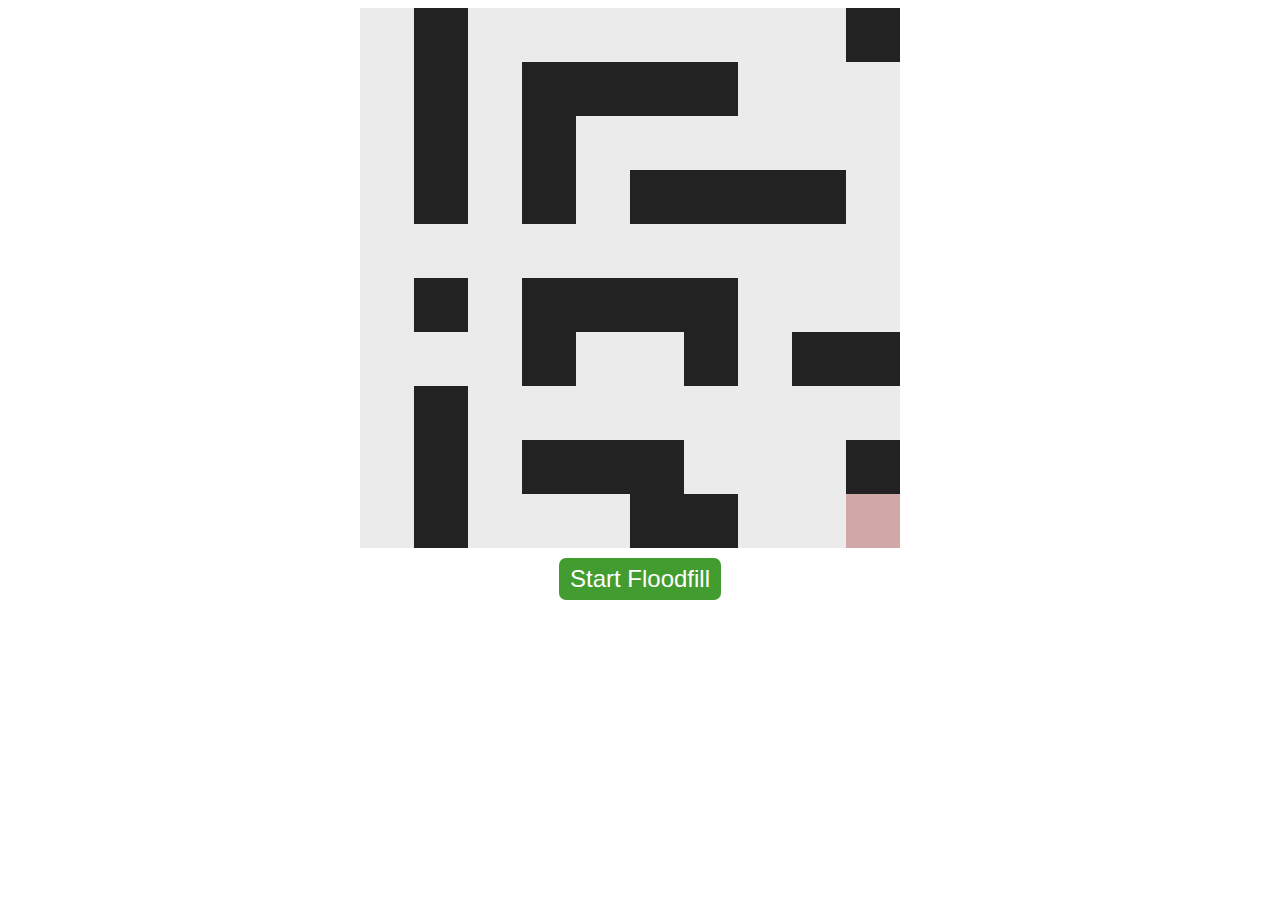
<file: index.html>
<!DOCTYPE html>
<html lang="en">
  <head>
    <meta charset="UTF-8" />
    <meta name="viewport" content="width=device-width, initial-scale=1.0" />
    <title>Flood Fill</title>
    <link rel="stylesheet" href="styles.css" />
    <script src="script.js" defer></script>
  </head>
  <body>
    <div id="maze-body"></div>

    <div id="buttons">
      <button class="start-button" id="start-button" onclick="start()">
        Start Floodfill
      </button>
    </div>
    <div id="path-display"></div>
    <div id="paths-list">
      <ul></ul>
    </div>
  </body>
</html>
</file>
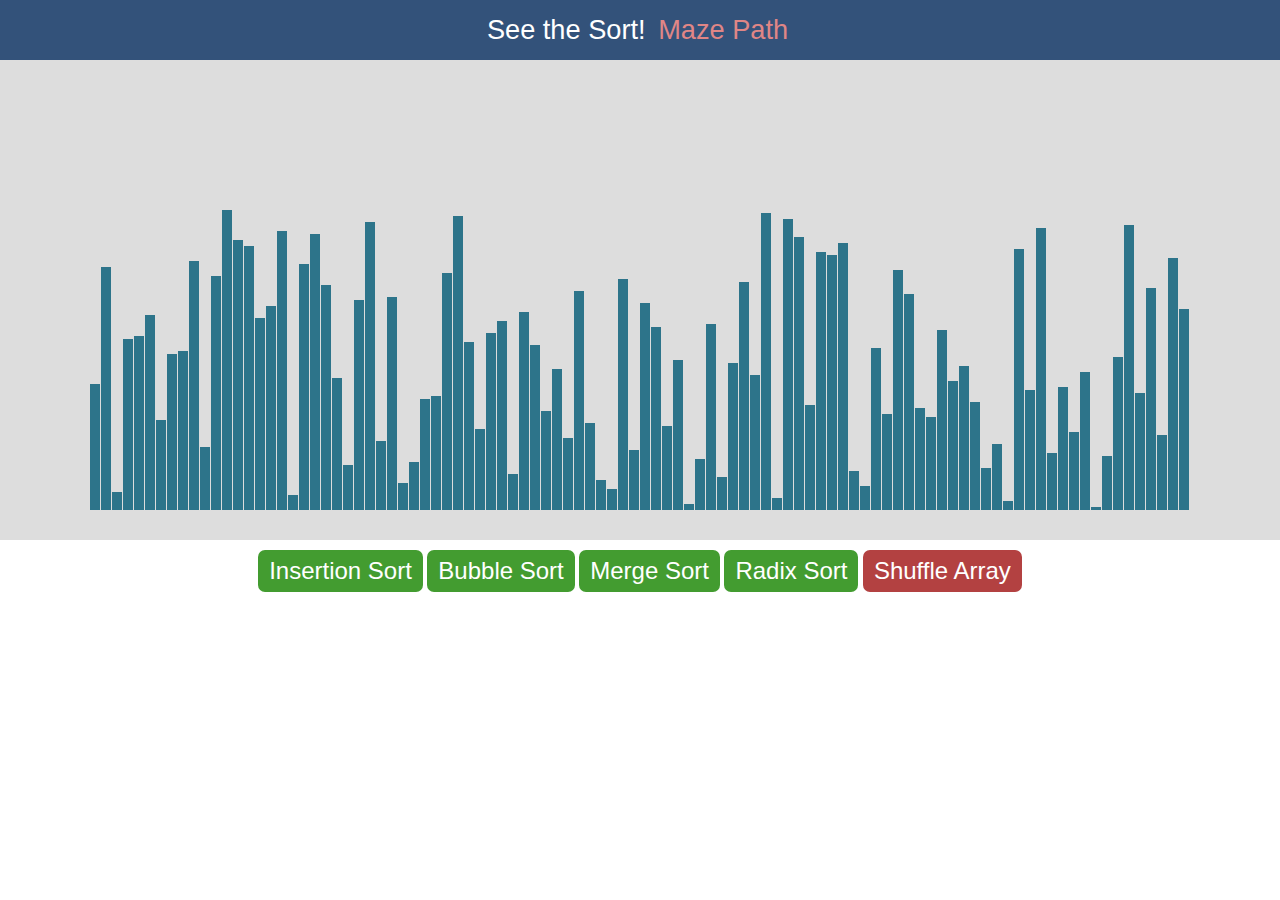
<file: sort.html>
<!DOCTYPE html>
<html lang="en">
    <head>
        <meta charset="utf-8">
        <meta http-equiv="X-UA-Compatible" content="IE=edge">
        <title>Sorting!</title>
        <meta name="viewport" content="width=device-width, initial-scale=1">
        <link rel="stylesheet" href="sort.css">
    </head>
    <body>

        <div id="header">
            <span>See the Sort! </h2> 
            <span><a href="/maze.html"> Maze Path</a></h2>
        </div>
        
        <div id="sorting-panel">
            <div id="sort-container">
            </div>
        </div>
        

        <div id="bottom-panel">
            <span>
                <div class="buttons">
                  <button class="" onclick="insertionSort();">Insertion Sort</button>
                  <button class="" onclick="bubbleSort();">Bubble Sort</button>
                    <!-- <button class="" onclick="quickSort();">Quick Sort</button> -->
                    <button class="" onclick="mergeSort();">Merge Sort</button>
                    <button class="" onclick="radixSort();">Radix Sort</button>

                    <button class="shuffle-button" id="shuffle" onclick="shuffle();">Shuffle Array</button>
                </div>
            </span>
        </div>
        <script src="sort.js" async defer></script>
    </body>
</html>
</file>
<file: styles.css>
body {
  font-family: "Segoe UI", Tahoma, Geneva, Verdana, sans-serif;
}

#maze-body {
  display: flex;
  flex-wrap: wrap;
  align-content: center;
  margin: auto;
}

#path-display {
  padding: 20px;
  font-size: 2rem;
  text-align: center;
}

.square {
  height: 50px;
  width: 50px;
  background-color: rgb(235, 235, 235);
  border: 2px solid rgba(255, 255, 255, 0);
}

.obstacle {
  background-color: rgb(34, 34, 34);
}

#buttons {
  margin: 10px auto;
  align-content: center;
  /* margin: auto; */
  text-align: center;
}

button {
  border-radius: 7px;
  color: white;
  font-size: 1.5rem;
  padding: 6px 10px;
  border: 1px solid rgba(255, 255, 255, 0);
  /* box-shadow: 5px 5px 5px rgb(190, 190, 190); */
  /* background-color: rgb(40, 69, 78); */
  color: rgb(255, 255, 255);
  transition: 0.3s;
  align-content: center;
  margin: auto;
}
.start-button {
  background-color: rgba(47, 146, 27, 0.904);
  color: white;
}
.start-button:hover {
  background-color: rgb(21, 63, 13);
  cursor: pointer;
}
.running-button:hover {
  background-color: rgb(12, 32, 8);
  cursor: not-allowed;
}
.stop-button {
  background-color: rgb(179, 65, 65);
  color: white;
}
.stop-button:hover {
  background-color: rgb(97, 35, 35);
  cursor: pointer;
}

.last-square {
  background-color: rgba(129, 15, 15, 0.37);
}

.visited-square {
  background-color: rgb(107, 175, 196);
}

.found-path {
  background-color: rgb(129, 15, 15);
}

#paths-list {
  font-size: 1.5rem;
  text-align: center;
}

#path-list ul {
  list-style-type: none;
}
</file>
<file: sort.css>
body {
  font-family: "Segoe UI", Tahoma, Geneva, Verdana, sans-serif;
  padding: 0;
  margin: 0;
}

#header {
  width: 100%;
  position: relative;
  top: 0;
  background-color: #33527a;
  height: 60px;
  margin: 0;
  color: white;
  display: flex;
  justify-content: center;
  align-items: center;
}

#header span {
  margin: auto 5px;
  font-size: 1.7rem;
}

#header span a {
  text-decoration: none;
  color: rgb(224, 134, 134);
}

#header span a:hover {
  text-decoration: underline;
  color: rgb(224, 49, 49);
}

#sorting-panel {
  width: 100%;
  background-color: #dddddd;
  padding: 30px;
  justify-content: center !important;
  display: flex !important;
  padding: 30px 0;
}

#sort-container {
  height: 420px;
  width: auto;
  display: flex;
  align-items: flex-end;
}

.bars {
  width: 10px;
  margin-right: 1px;
  background-color: #2d748a;
}

#label {
  color: white;
}

#list {
  height: 50px;
}

.buttons {
  margin: 10px auto;
  align-content: center;
  /* margin: auto; */
  text-align: center;
}

button {
  border-radius: 7px;
  color: white;
  font-size: 1.5rem;
  padding: 6px 10px;
  border: 1px solid rgba(255, 255, 255, 0);
  /* box-shadow: 5px 5px 5px rgb(190, 190, 190); */
  /* background-color: rgb(40, 69, 78); */
  color: rgb(255, 255, 255);
  transition: 0.3s;
  align-content: center;
  margin: auto;
  background-color: rgba(47, 146, 27, 0.904);
  color: white;
}

button:hover {
  background-color: rgb(21, 63, 13);
  cursor: pointer;
}

.shuffle-button {
  background-color: rgb(179, 65, 65);
  color: white;
}
.shuffle-button:hover {
  background-color: rgb(97, 35, 35);
  cursor: pointer;
}

@media screen and (max-width: 700px) {
  .bar {
    width: 3.5px;
  }
}

@media screen and (max-width: 500px) {
  .bar {
    width: 2.5px;
  }
}
</file>
